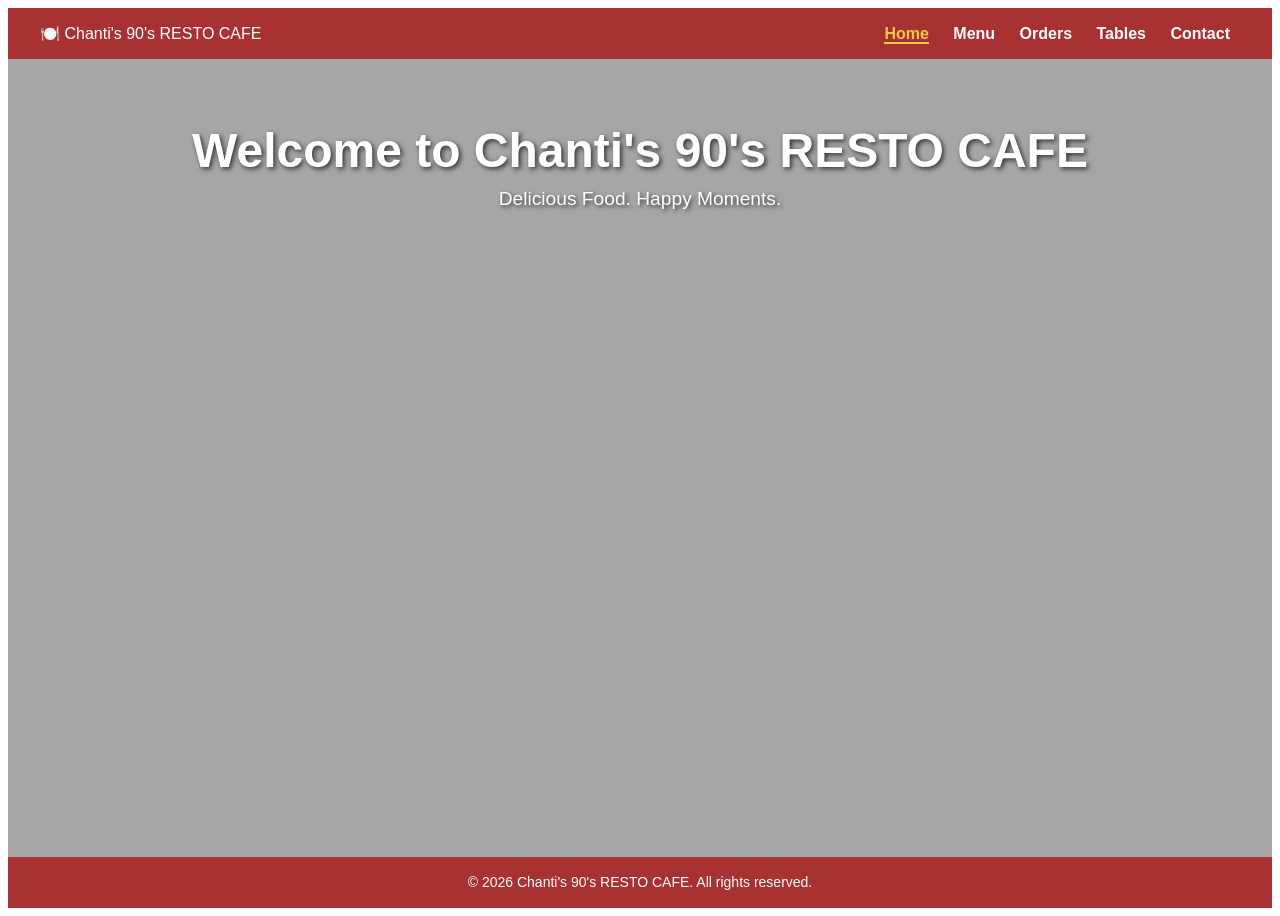
<file: index.html>
<!DOCTYPE html>
<html lang="en">
<head>
  <meta charset="UTF-8">
  <meta name="viewport" content="width=device-width, initial-scale=1.0">

  <title>Chanti's 90's RESTO CAFE</title>

  <link rel="stylesheet" href="style.css">
</head>

<body>

  <!-- ==================================================
       HEADER
       ================================================== -->

  <header>

    <div class="logo">
      🍽️ Chanti's 90's RESTO CAFE
    </div>

    <nav>
      <a href="index.html" class="active">Home</a>
      <a href="menu.html">Menu</a>
      <a href="orders.html">Orders</a>
      <a href="tables.html">Tables</a>
      <a href="contact.html">Contact</a>
    </nav>

  </header>


  <!-- ==================================================
       FULL SCREEN HERO VIDEO
       ================================================== -->

  <section class="hero">

    <video
      autoplay
      muted
      loop
      playsinline
      class="hero-video"
      preload="auto">

      <source src="Restuarant video.mp4" type="video/mp4">

      Your browser does not support the video tag.

    </video>


    <!-- Text displayed over the video -->

    <div class="hero-text">

      <h1>Welcome to Chanti's 90's RESTO CAFE</h1>

      <p>Delicious Food. Happy Moments.</p>

    </div>

  </section>


  <!-- ==================================================
       FOOTER
       ================================================== -->

  <footer>

    <p>
      © 2026 Chanti's 90's RESTO CAFE. All rights reserved.
    </p>

  </footer>


  <!-- ==================================================
       ENABLE VIDEO AUDIO AFTER USER INTERACTION
       ================================================== -->

  <script>

    const heroVideo = document.querySelector(".hero-video");

    function enableVideoAudio() {

      heroVideo.muted = false;
      heroVideo.volume = 1;

      heroVideo.play().catch(function(error) {
        console.log("Video playback could not start:", error);
      });

      document.removeEventListener("click", enableVideoAudio);
      document.removeEventListener("touchstart", enableVideoAudio);
      document.removeEventListener("keydown", enableVideoAudio);

    }

    document.addEventListener("click", enableVideoAudio);
    document.addEventListener("touchstart", enableVideoAudio);
    document.addEventListener("keydown", enableVideoAudio);

  </script>

</body>
</html>
</file>
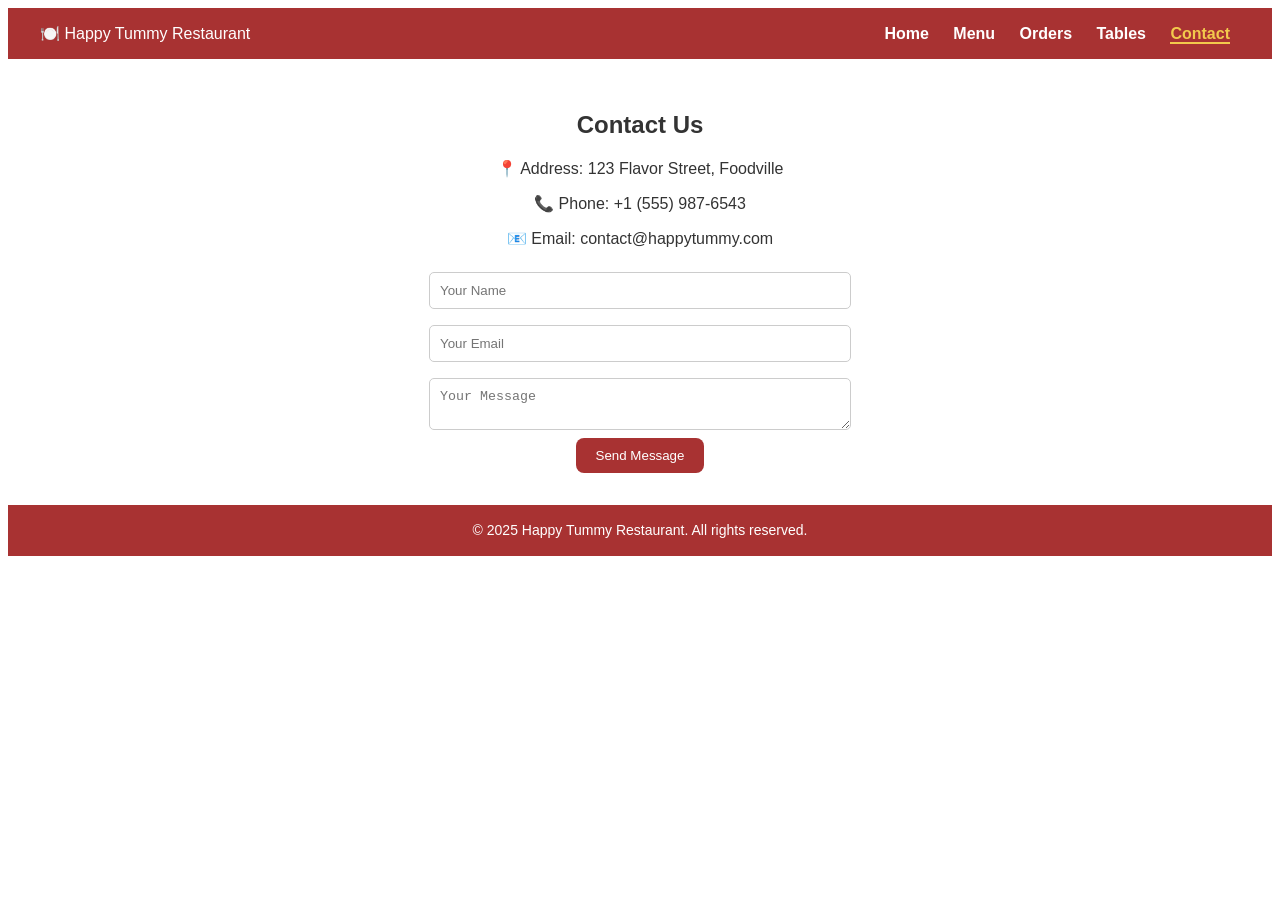
<file: contact.html>
<!DOCTYPE html>
<html lang="en">
<head>
  <meta charset="UTF-8">
  <meta name="viewport" content="width=device-width, initial-scale=1.0">
  <title>Happy Tummy - Contact</title>
  <link rel="stylesheet" href="style.css">
</head>
<body>
  <header>
    <div class="logo">🍽️ Happy Tummy Restaurant</div>
    <nav>
      <a href="index.html">Home</a>
      <a href="menu.html">Menu</a>
      <a href="orders.html">Orders</a>
      <a href="tables.html">Tables</a>
      <a href="contact.html" class="active">Contact</a>
    </nav>
  </header>

  <section id="contact">
    <h2>Contact Us</h2>
    <div class="contact-info">
      <p>📍 Address: 123 Flavor Street, Foodville</p>
      <p>📞 Phone: +1 (555) 987-6543</p>
      <p>📧 Email: contact@happytummy.com</p>
    </div>
    <form class="contact-form" onsubmit="event.preventDefault(); alert('Thank you! We’ll get back to you soon.');">
      <input type="text" placeholder="Your Name" required>
      <input type="email" placeholder="Your Email" required>
      <textarea placeholder="Your Message" required></textarea>
      <button type="submit">Send Message</button>
    </form>
  </section>

  <footer>
    <p>© 2025 Happy Tummy Restaurant. All rights reserved.</p>
  </footer>
</body>
</html>
</file>
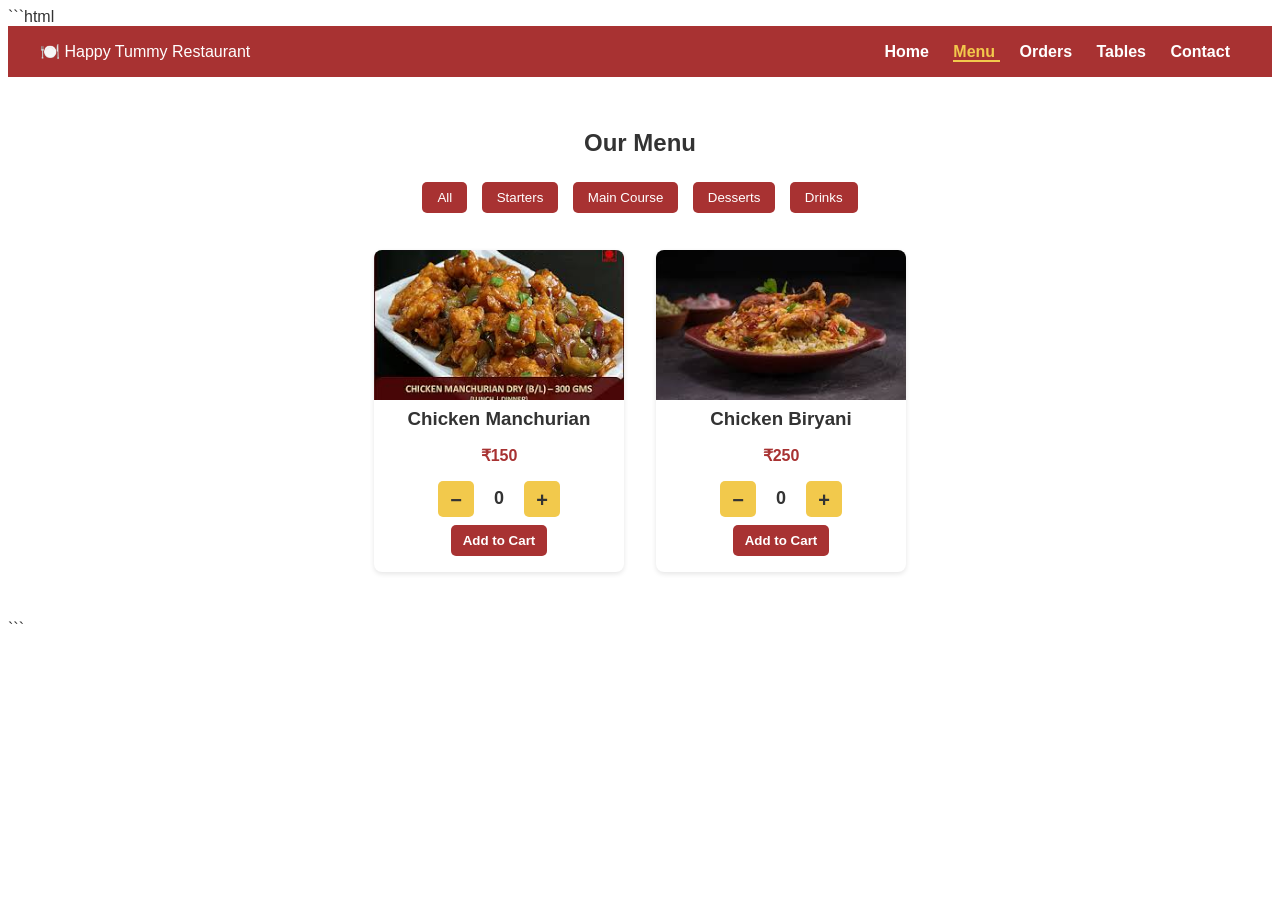
<file: menu.html>
```html
<!DOCTYPE html>
<html lang="en">

<head>
  <meta charset="UTF-8">
  <meta name="viewport" content="width=device-width, initial-scale=1.0">

  <title>Happy Tummy Restaurant - Menu</title>

  <link rel="stylesheet" href="style.css">
</head>

<body>

  <!-- HEADER -->
  <header>

    <div class="logo">
      🍽️ Happy Tummy Restaurant
    </div>

    <nav>

      <a href="index.html">
        Home
      </a>

      <a href="menu.html" class="active">
        Menu
      </a>

      <a href="orders.html">
        Orders
      </a>

      <a href="tables.html">
        Tables
      </a>

      <a href="contact.html">
        Contact
      </a>

    </nav>

  </header>


  <!-- MENU -->
  <section id="menu">

    <h2>Our Menu</h2>


    <!-- FILTER BUTTONS -->
    <div class="menu-filters">

      <button type="button" onclick="filterMenu('all')">
        All
      </button>

      <button type="button" onclick="filterMenu('starters')">
        Starters
      </button>

      <button type="button" onclick="filterMenu('main')">
        Main Course
      </button>

      <button type="button" onclick="filterMenu('desserts')">
        Desserts
      </button>

      <button type="button" onclick="filterMenu('drinks')">
        Drinks
      </button>

    </div>


    <!-- MENU CONTAINER -->
    <div class="menu-container" id="menu-container">


      <!-- CHICKEN MANCHURIAN -->
      <div
        class="menu-item"
        data-category="starters"
        data-name="Chicken Manchurian"
        data-price="150">

        <img
          src="chicken manchurian.jpeg"
          alt="Chicken Manchurian">

        <h3>Chicken Manchurian</h3>

        <p class="price">
          ₹150
        </p>

        <div class="cart-controls">

          <div class="quantity-controls">

            <button
              type="button"
              class="quantity-btn minus-btn">
              −
            </button>

            <span
              class="quantity-value"
              id="qty-Chicken-Manchurian"
              data-name="Chicken Manchurian">
              0
            </span>

            <button
              type="button"
              class="quantity-btn plus-btn">
              +
            </button>

          </div>

          <button
            type="button"
            class="add-cart-btn">
            Add to Cart
          </button>

        </div>

      </div>


      <!-- CHICKEN BIRYANI -->
      <div
        class="menu-item"
        data-category="main"
        data-name="Chicken Biryani"
        data-price="250">

        <img
          src="chicken.jpeg"
          alt="Chicken Biryani">

        <h3>Chicken Biryani</h3>

        <p class="price">
          ₹250
        </p>

        <div class="cart-controls">

          <div class="quantity-controls">

            <button
              type="button"
              class="quantity-btn minus-btn">
              −
            </button>

            <span
              class="quantity-value"
              id="qty-Chicken-Biryani"
              data-name="Chicken Biryani">
              0
            </span>

            <button
              type="button"
              class="quantity-btn plus-btn">
              +
            </button>

          </div>

          <button
            type="button"
            class="add-cart-btn">
            Add to Cart
          </button>

        </div>

      </div>


    </div>

  </section>


  <script src="script.js"></script>

</body>

</html>
```
</file>
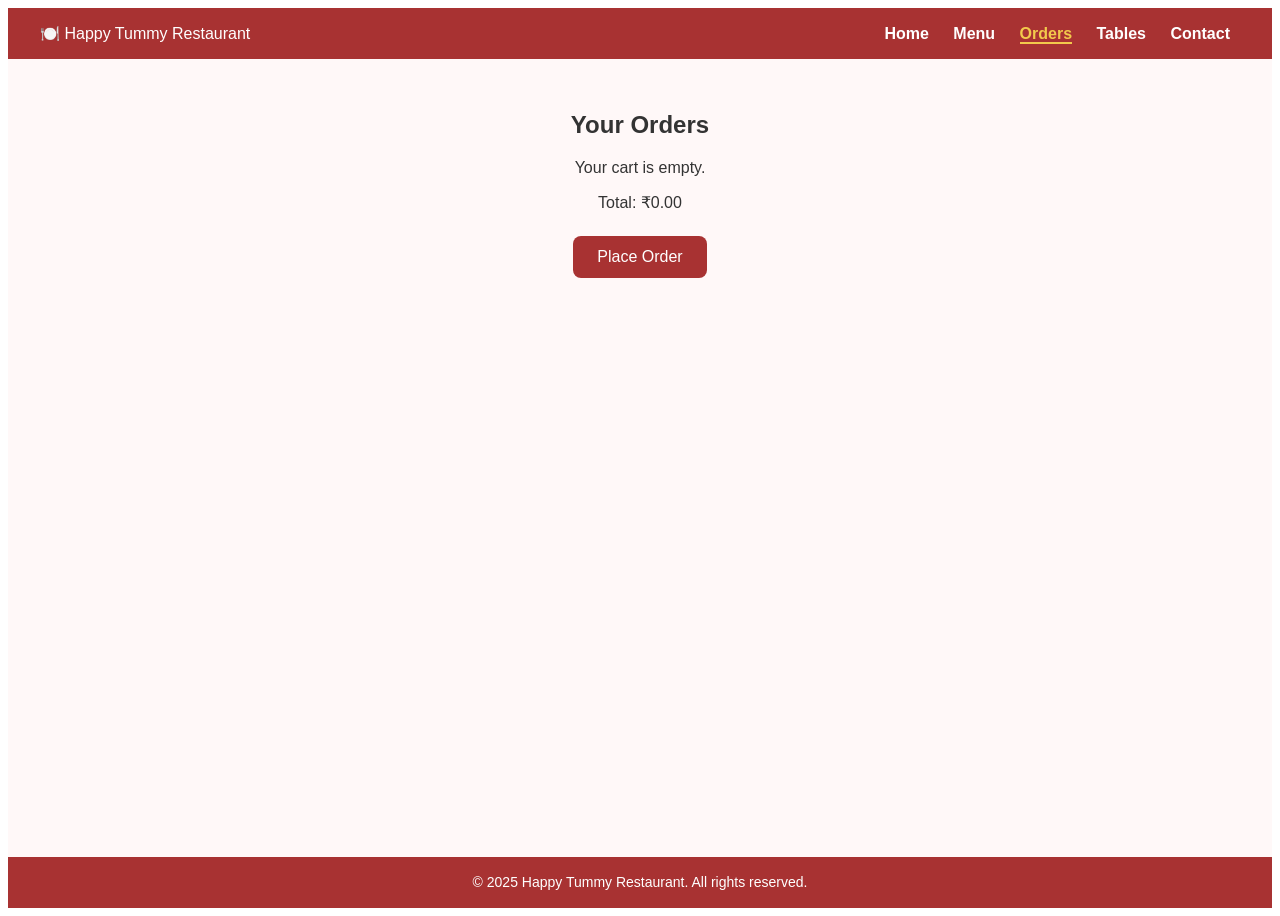
<file: orders.html>
<!DOCTYPE html>
<html lang="en">
<head>
  <meta charset="UTF-8">
  <meta name="viewport" content="width=device-width, initial-scale=1.0">
  <title>Happy Tummy - Orders</title>
  <link rel="stylesheet" href="style.css">
</head>
<body>
  <header>
    <div class="logo">🍽️ Happy Tummy Restaurant</div>
    <nav>
      <a href="index.html">Home</a>
      <a href="menu.html">Menu</a>
      <a href="orders.html" class="active">Orders</a>
      <a href="tables.html">Tables</a>
      <a href="contact.html">Contact</a>
    </nav>
  </header>

  <section id="orders">
    <h2>Your Orders</h2>

    <div id="cart-items"></div>
    <p id="total-price">Total: ₹0.00</p>

    <div class="place-order-container">
      <button id="place-order" onclick="placeOrder()">Place Order</button>
    </div>

  </section>

  <footer>
    <p>© 2025 Happy Tummy Restaurant. All rights reserved.</p>
  </footer>

  <script src="script.js"></script>
</body>
</html>
</file>
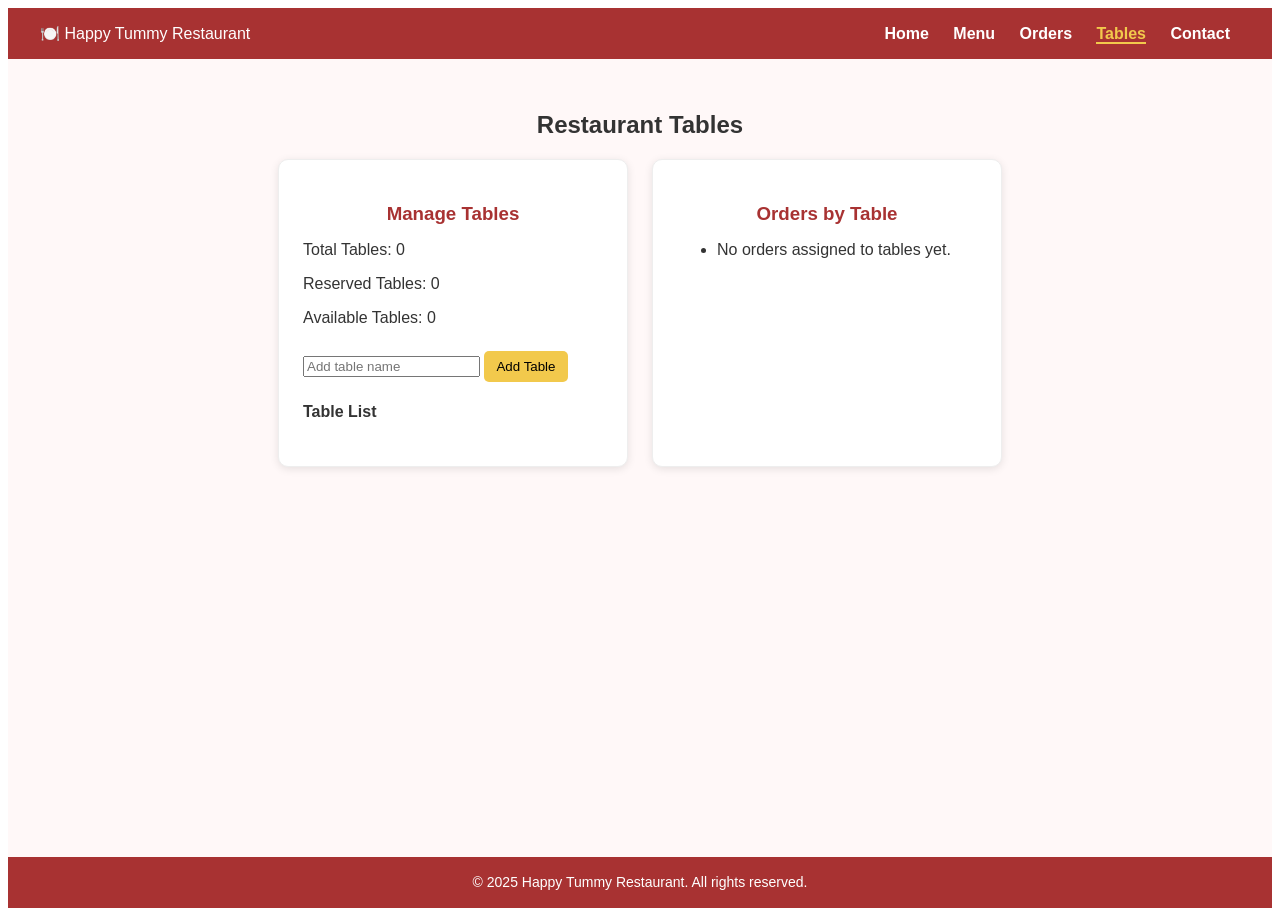
<file: tables.html>
<!DOCTYPE html>
<html lang="en">
<head>
  <meta charset="UTF-8">
  <meta name="viewport" content="width=device-width, initial-scale=1.0">
  <title>Happy Tummy - Tables</title>
  <link rel="stylesheet" href="style.css">
</head>
<body>
  <header>
    <div class="logo">🍽️ Happy Tummy Restaurant</div>
    <nav>
      <a href="index.html">Home</a>
      <a href="menu.html">Menu</a>
      <a href="orders.html">Orders</a>
      <a href="tables.html" class="active">Tables</a>
      <a href="contact.html">Contact</a>
    </nav>
  </header>

  <section id="tables">
    <h2>Restaurant Tables</h2>
    <div class="tables-container">
      <div class="tables-card">
        <h3>Manage Tables</h3>
        <p>Total Tables: <span id="total-tables-count">0</span></p>
        <p>Reserved Tables: <span id="reserved-tables-count">0</span></p>
        <p>Available Tables: <span id="available-tables-count">0</span></p>

        <input type="text" id="table-name" placeholder="Add table name" />
        <button onclick="addTable()">Add Table</button>

        <h4>Table List</h4>
        <ul id="table-list"></ul>
      </div>

      <div class="tables-card">
        <h3>Orders by Table</h3>
        <ul id="table-orders-list"></ul>
      </div>
    </div>
  </section>

  <footer>
    <p>© 2025 Happy Tummy Restaurant. All rights reserved.</p>
  </footer>

  <script src="script.js"></script>
</body>
</html>
</file>
<file: style.css>
```css
/* ======================================================
   GENERAL STYLING
   ====================================================== */

html,
body {
  min-height: 100%;
  margin: 0;
}

body {
  font-family: 'Segoe UI', sans-serif;
  background: #fff;
  color: #333;
  scroll-behavior: smooth;

  min-height: 100vh;
  display: flex;
  flex-direction: column;
}


/* ======================================================
   HEADER
   ====================================================== */

header {
  position: sticky;
  top: 0;

  background: #a83232;
  color: white;

  display: flex;
  justify-content: space-between;
  align-items: center;

  padding: 1rem 2rem;

  z-index: 1000;
}

header nav a {
  color: white;
  text-decoration: none;
  margin: 0 10px;
  font-weight: bold;
}

header nav a:hover {
  color: #f2c94c;
}


/* ======================================================
   HERO SECTION - FULL SCREEN VIDEO
   ====================================================== */

.hero {
  position: relative;

  width: 100%;
  height: calc(100vh - 80px);

  min-height: 500px;

  overflow: hidden;

  text-align: center;
  color: white;

  flex: 1;
}


/* ======================================================
   BACKGROUND VIDEO
   ====================================================== */

.hero-video {
  position: absolute;

  top: 0;
  left: 0;

  width: 100%;
  height: 100%;

  object-fit: cover;

  display: block;
}


/* ======================================================
   DARK OVERLAY OVER VIDEO
   ====================================================== */

.hero::after {
  content: "";

  position: absolute;

  top: 0;
  left: 0;

  width: 100%;
  height: 100%;

  background: rgba(0, 0, 0, 0.35);

  z-index: 1;

  pointer-events: none;
}


/* ======================================================
   TEXT ON TOP OF VIDEO
   ====================================================== */

.hero-text {
  position: absolute;

  top: 8%;
  left: 50%;

  transform: translateX(-50%);

  width: 90%;

  text-align: center;

  z-index: 2;

  pointer-events: none;
}

.hero-text h1 {
  font-size: 3rem;

  color: #fff;

  margin: 0 0 10px 0;

  text-shadow:
    2px 2px 5px rgba(0, 0, 0, 0.7);
}

.hero-text p {
  font-size: 1.2rem;

  color: #fff;

  margin: 0;

  text-shadow:
    2px 2px 4px rgba(0, 0, 0, 0.7);
}


/* ======================================================
   BUTTON
   ====================================================== */

.btn {
  background: #f2c94c;

  color: #a83232;

  padding: 10px 20px;

  border-radius: 8px;

  text-decoration: none;

  font-weight: bold;
}


/* ======================================================
   MENU SECTION
   ====================================================== */

#menu {
  text-align: center;
  padding: 2rem;
}

.menu-filters button {
  background: #a83232;

  color: white;

  border: none;

  padding: 8px 15px;

  margin: 5px;

  border-radius: 5px;

  cursor: pointer;
}

.menu-container {
  display: flex;

  flex-wrap: wrap;

  justify-content: center;

  margin-top: 1rem;
}

.menu-item {
  background: #fff;

  border-radius: 8px;

  box-shadow:
    0 2px 5px rgba(0, 0, 0, 0.1);

  width: 250px;

  margin: 1rem;

  text-align: center;

  overflow: hidden;
}

.menu-item img {
  width: 100%;

  height: 150px;

  object-fit: cover;
}

.menu-item h3 {
  margin: 0.5rem 0;
}

.menu-item .price {
  color: #a83232;

  font-weight: bold;
}

.menu-item button {
  background: #f2c94c;

  border: none;

  padding: 8px 12px;

  margin-bottom: 1rem;

  border-radius: 5px;

  cursor: pointer;
}


/* ======================================================
   MENU QUANTITY CONTROLS
   ====================================================== */

.cart-controls {
  display: flex;

  flex-direction: column;

  align-items: center;

  gap: 8px;

  padding-bottom: 1rem;
}

.quantity-controls {
  display: flex;

  align-items: center;

  justify-content: center;

  gap: 10px;
}

.quantity-btn {
  background: #f2c94c;

  color: #333;

  border: none;

  width: 36px;
  height: 36px;

  padding: 0;

  margin: 0 !important;

  border-radius: 5px;

  cursor: pointer;

  font-size: 20px;

  font-weight: bold;

  pointer-events: auto;

  position: relative;

  z-index: 5;
}

.quantity-btn:hover {
  background: #e5b936;
}

.quantity-value {
  min-width: 30px;

  font-size: 18px;

  font-weight: bold;

  text-align: center;
}

.add-cart-btn {
  background: #a83232 !important;

  color: white;

  border: none;

  padding: 8px 18px;

  margin: 0 !important;

  border-radius: 5px;

  cursor: pointer;

  font-weight: bold;

  pointer-events: auto;

  position: relative;

  z-index: 5;
}

.add-cart-btn:hover {
  background: #922b2b !important;
}


/* ======================================================
   ORDERS SECTION
   ====================================================== */

#orders {
  flex: 1;

  text-align: center;

  padding: 2rem;

  background: #fff8f8;
}


/* ======================================================
   CART ITEMS
   ====================================================== */

#cart-items {
  width: 90%;

  max-width: 700px;

  margin: 1rem auto;
}

.cart-item {
  display: flex;

  justify-content: space-between;

  align-items: center;

  background: white;

  border: 1px solid #eee;

  border-radius: 8px;

  padding: 12px 15px;

  margin: 8px 0;

  box-shadow:
    0 2px 5px rgba(0, 0, 0, 0.08);
}

.cart-item-details {
  display: flex;

  align-items: center;

  gap: 15px;
}

.cart-item button {
  background: transparent;

  border: none;

  cursor: pointer;

  font-size: 18px;
}


/* ======================================================
   PLACE ORDER
   ====================================================== */

.place-order-container {
  margin: 1.5rem 0;

  text-align: center;
}

#place-order {
  background: #a83232;

  color: white;

  padding: 12px 24px;

  border: none;

  border-radius: 8px;

  cursor: pointer;

  font-size: 1rem;

  transition: background 0.3s ease;
}

#place-order:hover {
  background: #922b2b;
}


/* ======================================================
   ORDERS SUMMARY
   ====================================================== */

.orders-summary {
  margin: 1rem auto;

  background: #fff0f0;

  border-radius: 10px;

  padding: 1.5rem;

  display: inline-block;

  text-align: left;

  border: 1px solid #eee;
}

.orders-summary h3 {
  color: #a83232;

  margin-bottom: 0.5rem;
}


/* ======================================================
   CONTACT SECTION
   ====================================================== */

#contact {
  padding: 2rem;

  text-align: center;
}

.contact-form {
  display: flex;

  flex-direction: column;

  align-items: center;
}

.contact-form input,
.contact-form textarea {
  width: 80%;

  max-width: 400px;

  margin: 0.5rem 0;

  padding: 10px;

  border: 1px solid #ccc;

  border-radius: 5px;
}

.contact-form button {
  background: #a83232;

  color: white;

  border: none;

  padding: 10px 20px;

  border-radius: 8px;

  cursor: pointer;
}


/* ======================================================
   FOOTER
   ====================================================== */

footer {
  width: 100%;

  box-sizing: border-box;

  background: #a83232;

  color: white;

  text-align: center;

  padding: 15px 10px;

  margin: 0;

  display: flex;

  justify-content: center;

  align-items: center;

  position: relative;

  z-index: 10;
}

footer p {
  width: 100%;

  margin: 0;

  padding: 0;

  text-align: center;

  font-size: 14px;

  line-height: 1.5;
}


/* ======================================================
   TABLES SECTION
   ====================================================== */

#tables {
  flex: 1;

  background: #fff8f8;

  padding: 2rem;

  text-align: center;
}

.tables-container {
  display: flex;

  flex-wrap: wrap;

  justify-content: center;

  gap: 1.5rem;
}

.tables-card {
  background: #fff;

  border: 1px solid #eee;

  border-radius: 10px;

  padding: 1.5rem;

  width: 300px;

  box-shadow:
    0 2px 8px rgba(0, 0, 0, 0.1);

  text-align: left;
}

.tables-card h3 {
  color: #a83232;

  text-align: center;

  margin-bottom: 1rem;
}

.tables-card button {
  background: #f2c94c;

  border: none;

  padding: 8px 12px;

  border-radius: 5px;

  cursor: pointer;

  margin-top: 0.5rem;
}

.table-item {
  display: flex;

  justify-content: space-between;

  align-items: center;

  background: #fff;

  border: 1px solid #eee;

  padding: 5px 10px;

  border-radius: 5px;

  margin: 4px 0;
}


/* ======================================================
   ACTIVE NAVIGATION
   ====================================================== */

nav a.active {
  color: #f2c94c;

  border-bottom: 2px solid #f2c94c;
}


/* ======================================================
   RESPONSIVE / MOBILE
   ====================================================== */

@media (max-width: 768px) {

  /* ------------------------------
     MOBILE MENU
     ------------------------------ */

  .menu-container {
    flex-direction: column;

    align-items: center;
  }


  /* ------------------------------
     MOBILE HEADER
     ------------------------------ */

  header {
    flex-direction: column;

    gap: 10px;

    padding: 12px 8px;

    text-align: center;
  }

  header .logo {
    font-size: 18px;

    text-align: center;
  }

  header nav {
    width: 100%;

    display: flex;

    justify-content: center;

    flex-wrap: wrap;

    gap: 4px;
  }

  header nav a {
    margin: 0 5px;

    font-size: 14px;
  }


  /* ------------------------------
     MOBILE HERO VIDEO
     ------------------------------ */

  .hero {
    width: 100%;

    height: calc(100vh - 120px);

    min-height: 450px;

    flex: 1;
  }

  .hero-video {
    width: 100%;

    height: 100%;

    object-fit: cover;
  }


  /* ------------------------------
     MOBILE HERO TEXT
     ------------------------------ */

  .hero-text {
    top: 6%;

    width: 92%;

    left: 50%;

    transform: translateX(-50%);
  }

  .hero-text h1 {
    font-size: 2rem;

    line-height: 1.2;

    margin-bottom: 8px;
  }

  .hero-text p {
    font-size: 1rem;

    line-height: 1.4;
  }


  /* ------------------------------
     MOBILE CART
     ------------------------------ */

  .cart-item {
    flex-direction: column;

    gap: 10px;
  }

  .cart-item-details {
    flex-wrap: wrap;

    justify-content: center;
  }


  /* ------------------------------
     MOBILE FOOTER
     ------------------------------ */

  footer {
    width: 100%;

    background: #a83232;

    color: white;

    text-align: center;

    padding: 12px 8px;

    margin: 0;

    display: flex;

    justify-content: center;

    align-items: center;
  }

  footer p {
    width: 100%;

    margin: 0;

    padding: 0;

    text-align: center;

    font-size: 12px;

    line-height: 1.5;
  }

}
</file>
